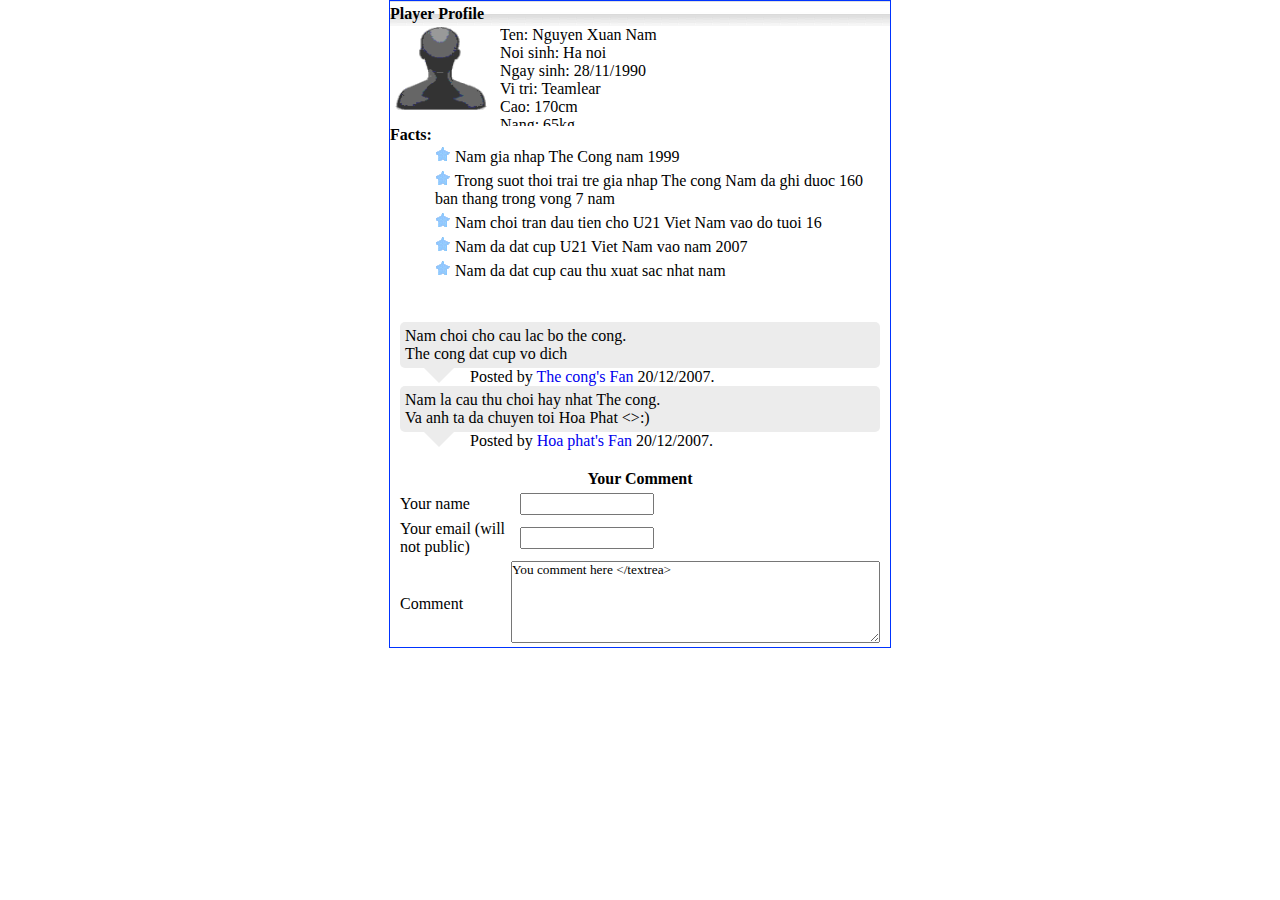
<file: Tuan1_HtmlCss/de1/Bai 1/index.html>
<!DOCTYPE  html>
<html lang="en">
  <head>
    <title>De 1</title>
    <meta charset="UTF-8">
    <meta http-equiv="X-UA-Compatible" content="IE=Edge">
    <link rel="stylesheet" href="css/style.css">
  </head>
  <body>
    <div id="wrapper">
      <div class="profile">
        <h4 class="subtitle">Player Profile</h4>
        <div class="player-profile">
          <img src="images/avatar.gif" alt="Player profile">
          <ul>
            <li>Ten: Nguyen Xuan Nam</li>
            <li>Noi sinh: Ha noi</li>
            <li>Ngay sinh: 28/11/1990</li>
            <li>Vi tri: Teamlear</li>
            <li>Cao: 170cm</li>
            <li>Nang: 65kg</li>
          </ul>
        </div>
      </div>
      <div class="fatcs">
         <h4>Facts:</h4>
         <ul>
           <li>
             <p>
                <img src="images/star.png" alt="Star">
                Nam gia nhap The Cong nam 1999
             </p>  
          </li> 
          <li>
            <p>
              <img src="images/star.png" alt="Star">
              Trong suot thoi trai tre gia nhap The cong Nam da ghi duoc 160 ban thang trong vong 7 nam
            </p>
          </li>
          <li>
            <p>
              <img src="images/star.png" alt="Star">
              Nam choi tran dau tien cho U21 Viet Nam vao do tuoi 16
            </p>
          </li> 
          <li>
            <p>
              <img src="images/star.png" alt="Star">
              Nam da dat cup U21 Viet Nam vao nam 2007
            </p>
          </li>  
          <li>
            <p>
              <img src="images/star.png" alt="Star">
              Nam da dat cup cau thu xuat sac nhat nam
            </p>
          </li>   
        </ul>
      </div>
      <div class="post">
        <div class="inner-post">
          <p>Nam choi cho cau lac bo the cong.</p>
          <p>The cong dat cup vo dich</p>
        </div>
        <p class="post-by">Posted by <a href=".">The cong's Fan</a> 20/12/2007.</p>
        <div class="inner-post">
          <p>Nam la cau thu choi hay nhat The cong. </p>
          <p>Va anh ta da chuyen toi Hoa Phat &lt;&gt;:) </p>
        </div>
        <p class="post-by">Posted by <a href=".">Hoa phat's Fan</a> 20/12/2007.</p>
      </div>
      <div class="comment">
        <form>
          <h4 class="title-comment">Your Comment</h4>
          <div>
            <p class="subtitle">
              <label>Your name</label>
            </p>
            <p class="inner-value">
              <input type="text">
            </p>
          </div>
          <div>
            <p class="subtitle">
              <label>Your email (will not public)</label>
            </p>
            <p class="inner-value">
              <input type="email">
            </p>
          </div>
          <div>
            <p class="subtitle">
              <label>Comment</label>
            </p>
            <p>
              <textarea name="comment" cols="48" rows="5" >You comment here </textrea></textarea>
            </p>
          </div>
        </form>
       </div>
    </div>
  </body>
</html>
</file>
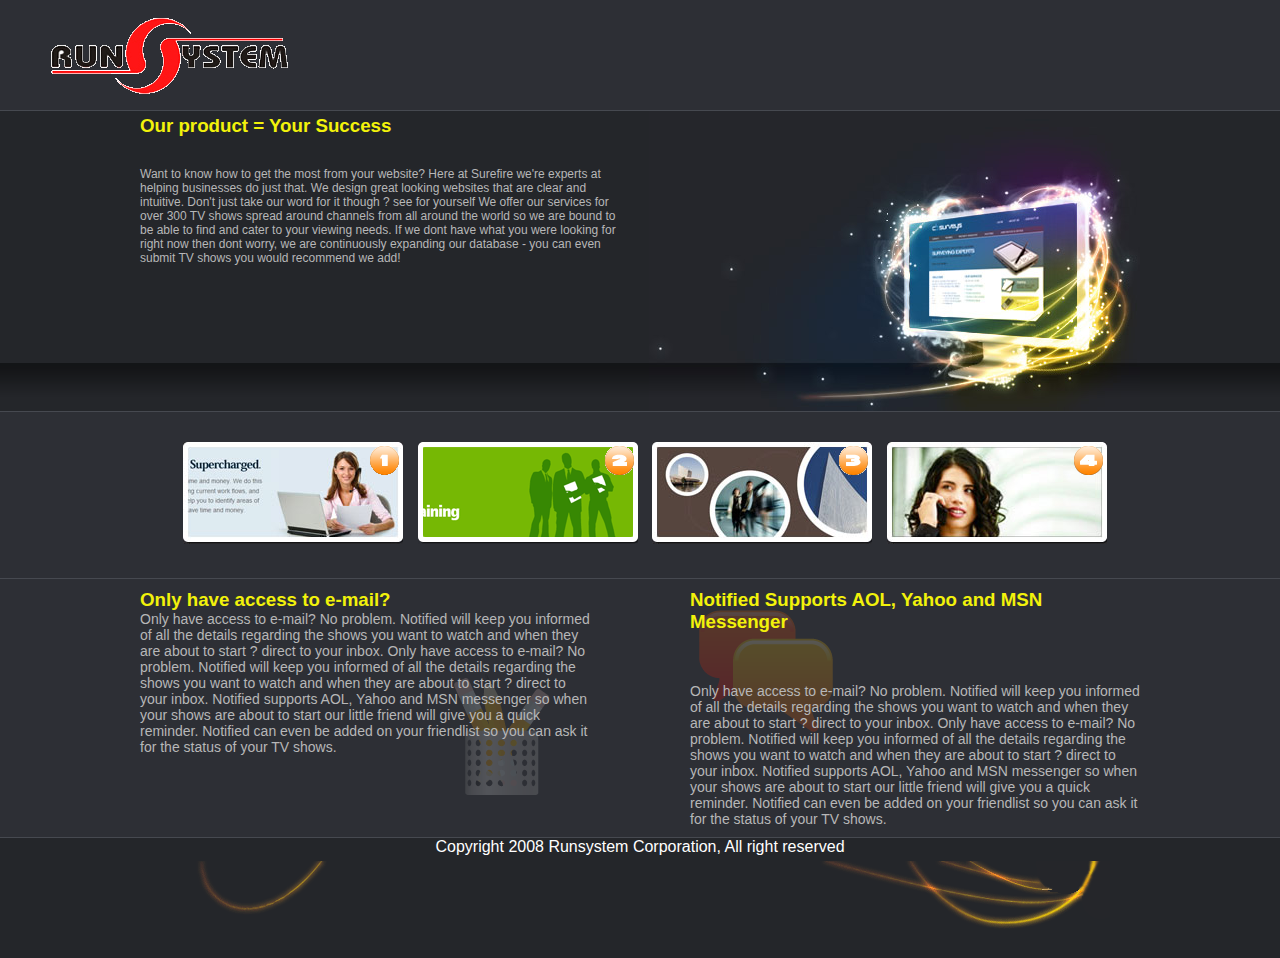
<file: Tuan1_HtmlCss/de1/Bai 2/index.html>
<!DOCTYPE html>
<html lang="en">
  <head>
    <title>Bai 2 Image For Practice</title>
    <meta http-equiv="X-UA-Compatible" content="IE=Edge">
    <meta charset="UTF-8">
    <link rel="stylesheet" href="css/style.css">
  </head>
  <body>
    <div id="container">
      <div id="header">
        <div class="inner">
          <img src="images/logo1.gif" alt="logo">
        </div>
      </div>
      <div id="banner">
        <div class="inner">
          <div class="content">
            <h3 class="title-banner">Our product = Your Success</h3>
            <p>Want to know how to get the most from your website? Here at Surefire we're experts at helping businesses do just that. We design great looking websites that are clear and intuitive. Don't just take our word for it though ? see for yourself We offer our services for over 300 TV shows spread around channels from all around the world so we are bound to be able to find and cater to your viewing needs. If we dont have what you were looking for right now then dont worry, we are continuously expanding our database - you can even submit TV shows you would recommend we add!</p>
           </div>
          <img src="images/home_intro_image.jpg" alt="home_intro">
        </div>
      </div>
      <div id="menu">
        <div class="inner">
          <ul>
            <li>
              <img src="images/port_thumb_point_progress.jpg" alt="thumb_point_progress">
            </li>
            <li>
              <img src="images/port_thumb_giant_impact.gif" alt="thumb_giant_impact">
            </li>
            <li>
              <img src="images/port_thumb_marsh_johnson.jpg" alt="thumb_marsh_johnson">
            </li>
            <li>
              <img src="images/port_thumb_vivio.jpg" alt="thumb_vivio">
            </li>
          </ul>
        </div>
      </div>
      <div id="main">
        <div class="inner">
          <div class="info-note1">
            <h3 class="title-note">Only have access to e-mail?</h3>
            <p>Only have access to e-mail? No problem. Notified will keep you informed of all the details regarding the shows you want to watch and when they are about to start ? direct to your inbox. Only have access to e-mail? No problem. Notified will keep you informed of all the details regarding the shows you want to watch and when they are about to start ? direct to your inbox. Notified supports AOL, Yahoo and MSN messenger so when your shows are about to start our little friend will give you a quick reminder. Notified can even be added on your friendlist so you can ask it for the status of your TV shows.</p>
          </div>
          <div class="info-note2">
            <h3 class="title-note">Notified Supports AOL, Yahoo and MSN Messenger </h3>
            <p>Only have access to e-mail? No problem. Notified will keep you informed of all the details regarding the shows you want to watch and when they are about to start ? direct to your inbox. Only have access to e-mail? No problem. Notified will keep you informed of all the details regarding the shows you want to watch and when they are about to start ? direct to your inbox. Notified supports AOL, Yahoo and MSN messenger so when your shows are about to start our little friend will give you a quick reminder. Notified can even be added on your friendlist so you can ask it for the status of your TV shows.</p>
          </div>
        </div>
      <div class="clear-both"></div>
      </div>
      <div id="footer">
        <div class="inner">
          Copyright 2008 Runsystem Corporation, All right reserved
        </div>
      </div>
    </div>
  </body>
</html>
</file>
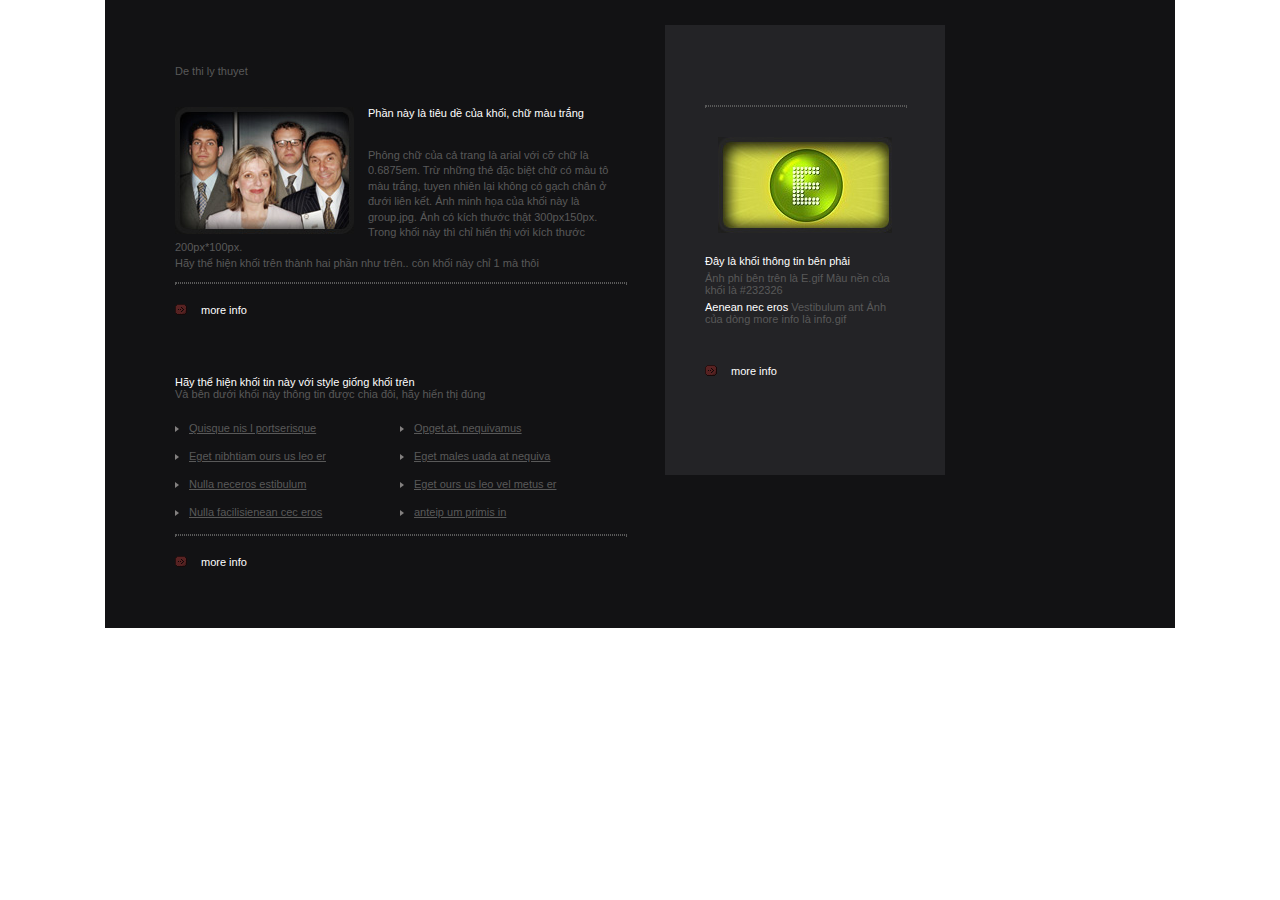
<file: Tuan1_HtmlCss/de3/Bai 1/index.html>
<!DOCTYPE html>
<html lang="en">
  <head>
    <title> De 3 Bai 1 </title> 
    <meta charset="UTF-8">
    <meta http-equiv="X-UA-Compatible" content="IE=Edge">
    <link rel="stylesheet" href="css/style.css">
  </head>
  <body>
    <div id="container">
        <div class="content-post">
          <div class="title">De thi ly thuyet</div>
          <img src="images/1_pic_1.jpg" alt="1_pic_1">
          <div class="content-text">
            <div class="subtitle"><a href="" class="link">Phần này là tiêu dề của khối, chữ màu trắng</a></div> 
            <p>
              Phông chữ của cả trang là arial với cỡ chữ là 0.6875em. Trừ những thẻ đặc biệt chữ có màu tô màu trắng, tuyen nhiên lại không có gạch chân ở đưới liên kết. Ảnh minh họa của khối này là group.jpg. Ảnh có kích thước thật 300px150px. Trong khối này thì chỉ hiển thị với kích thước 200px*100px. 
              <br>
              Hãy thể hiện khối trên thành hai phần như trên.. còn khối này chỉ 1 mà thôi
            </p>
            <div class="hr"></div>
            <div class="more-info">
              <a href="" class="link">
                <img src="images/arr_1.gif" alt="arr_1"> more info
              </a>
            </div>
            <div class="subtitle">Hãy thể hiện khối tin này với style giống khối trên</div>
            <div>Và bên dưới khối này thông tin được chia đôi, hãy hiển thị đúng</div>
            <div class="list">
              <ul>
                <li>
                  <a href="" class="inner-list"> Quisque nis l portserisque</a>
                </li>
                <li>
                  <a href="" class="inner-list"> Opget,at, nequivamus</a>
                </li>
                <li>
                  <a href="" class="inner-list">Eget nibhtiam ours us leo er</a>
                </li>
                <li>
                  <a href="" class="inner-list">Eget males uada at nequiva</a>
                </li>
                <li>
                  <a href="" class="inner-list"> Nulla neceros estibulum</a>
                </li>
                <li>
                  <a href="" class="inner-list"> Eget ours us leo vel metus er</a>
                </li>
                <li>
                  <a href="" class="inner-list"> Nulla facilisienean cec eros</a>
                </li>
                <li>
                  <a href="" class="inner-list"> anteip um primis in</a>
                </li>
              </ul>
            </div>
            <div class="hr"></div>
            <div class="more-info">
              <a href="" class="link">
                <img src="images/arr_1.gif" alt="arr_1"> more info
              </a>
            </div>
          </div>
        </div>
        <div class="inner-profile">
          <div class="hr"></div>
          <div class="box-img">
            <img src="images/1_pic_2.jpg" alt="1_pic_2">
          </div>
          <div class="subtitle">Đây là khối thông tin bên phải</div>
          <div>Ảnh phí bên trên là E.gif Màu nền của khối là #232326</div>
          <div class="note">
            <span class="white">Aenean nec eros</span>
            Vestibulum ant Ảnh của dòng more info là info.gif
          </div>
          <div class="more-info">
              <a href="" class="link">
                <img src="images/arr_1.gif" alt="arr_1"> more info
              </a>
            </div>
        </div> 
      <div class="clear-both"></div>
    </div>
  </body>
</html>
</file>
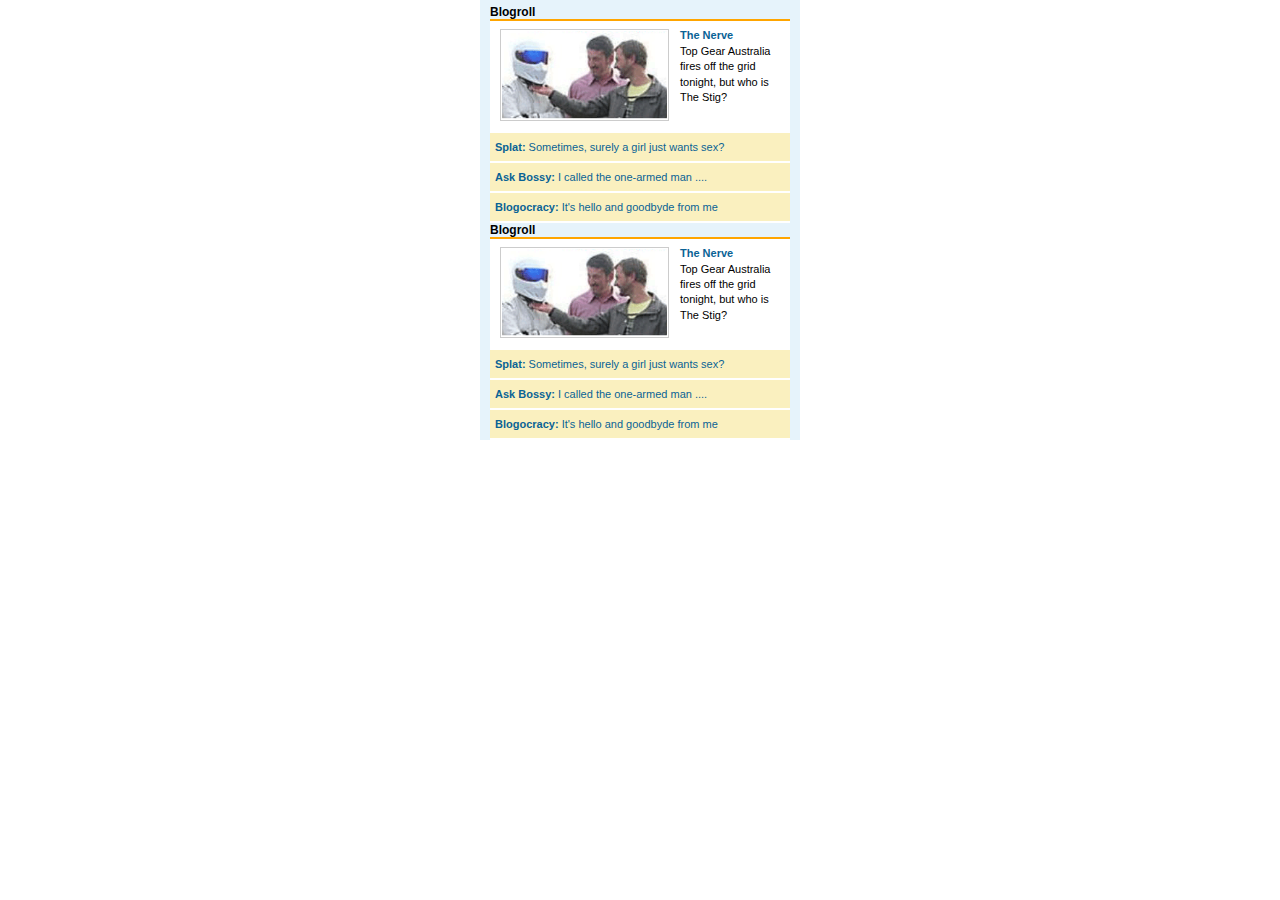
<file: Tuan1_HtmlCss/debai+barem/Bai 1/index.html>
<!DOCTYPE html>
<html lang="en">
  <head>
    <title> Bai 1 </title>
    <meta charset="UTF-8">
    <meta http-equiv="X-UA-Compatible" content="IE=Edge">
    <link rel="stylesheet" href="css/style.css"> 
  </head>
  <body>
    <div id="container">
      <div class="content-blogroll">
        <h3 class="title">Blogroll</h3>
        <div class="inner-content">
          <div class="box-left">
            <img src="images/LT1.gif" alt="LT1">
          </div>
          <div class="box-right">
            <h4>The Nerve</h4>
            <p>Top Gear Australia fires off the grid tonight, but who is The Stig?</p>
          </div>
          <div class="clear-both"></div>
          <div class="list-blogroll">
            <ul>
              <li>
                <b>Splat:</b> Sometimes, surely a girl just wants sex?
              </li>
              <li>
                <b>Ask Bossy:</b> I called the one-armed man ....
              </li>
              <li>
                <b>Blogocracy:</b> It's hello and goodbyde from me
              </li>
            </ul>
          </div>
          <div class="clear-both"></div>
        </div>


      <div class="content-blogroll">
        <h3 class="title">Blogroll</h3>
        <div class="inner-content">
          <div class="box-left">
            <img src="images/LT1.gif" alt="LT1">
          </div>
          <div class="box-right">
            <h4>The Nerve</h4>
            <p>Top Gear Australia fires off the grid tonight, but who is The Stig?</p>
          </div>
          <div class="clear-both"></div>
          <div class="list-blogroll">
            <ul>
              <li>
                <b>Splat:</b> Sometimes, surely a girl just wants sex?
              </li>
              <li>
                <b>Ask Bossy:</b> I called the one-armed man ....
              </li>
              <li>
                <b>Blogocracy:</b> It's hello and goodbyde from me
              </li>
            </ul>
          </div>
          <div class="clear-both"></div>
        </div>



      </div>  
    </div>
  </body>
</html>
</file>
<file: Tuan1_HtmlCss/de1/Bai 1/css/style.css>
* {
  padding: 0;
  margin: 0;
  font-family: Georgia,"Times New Roman", Times, serif;
}
#wrapper {
  width: 500px;
  border: 1px solid #0033FF;
  margin: auto;
}
h4.subtitle {
  height: 25px;
  background-image: url("../images/title_bg.gif");
  background-repeat: repeat-x;  
  line-height: 25px;
}
.player-profile {
  height: 100px;
}
.player-profile img {
  width: 100px;
  height: 90px;
  float: left;
}
.player-profile ul {
  width: calc(100% - 100px - 16px);
  height: 100px;
  overflow: scroll;
  margin-left: 10px;
  float: left;
}
.fatcs h4 {
  backgound:none;
}
.fatcs ul {
  width: 450px;
  margin-left: 45px;
  list-style: none;
}
.fatcs ul li {
  padding-top: 2px;
  padding-bottom: 2px;
}
.post {
  padding-left: 10px;
  padding-right: 10px;
  padding-top: 40px;
}
.inner-post {
  background: #ECECEC;
  padding-left: 5px;
  padding-right: 5px;
  padding-top: 5px;
  padding-bottom: 5px;
  border-radius: 5px;
  position: relative;
}
.inner-post:after {
  content: "";
  position: absolute;
  top: 100%;
  left: 5%;
  width: 0;
  height: 0;
  border-left: 15px solid transparent;
  border-right: 15px solid transparent;
  border-top: 15px solid #ECECEC;
}
.post-by {
  padding-left: 70px;
}
.post-by a {
  text-decoration: none;
}
.comment {
  padding-top: 20px;
  padding-left: 10px;
  padding-right: 10px;
}
h4.title-comment {
  text-align: center;
}
p.subtitle {
  width:120px;
  float: left;
}
form div {
  clear: both;
  padding-top: 5px;
  display: flex;
  align-items: center;
}
input[type="text"], 
input[type="email"] {
  width: 130px;
  height: 18px;
}
</file>
<file: Tuan1_HtmlCss/de1/Bai 2/css/style.css>
* {
  padding: 0;
  margin: 0;
  font-family: Verdana, "Arial", Helvetica, sans-serif;
}
#header,
#menu,
#main {
  background-color: #2d2f35;
}
#header .inner {
  width: 1200px;
  margin: auto;
}
#banner {
  background-image: url("../images/bg_home_intro.gif");
  height: 300px;
  border-top: 1px solid #464950;
  border-bottom: 1px solid #464950;
}
#banner .inner,
#menu .inner,
#main .inner{
  width: 1000px;
  margin: auto;
}
.content {
  width: calc(100% - 520px);
  float: left;
}
#banner .inner  img { float: right; }
h3.title-banner {
  color: #f2f20b;
  padding-bottom: 30px;
  padding-top: 4px;
}
.content p {
  color :#b7b7b8;
  font-size: 12px;
}
#menu .inner {
  text-align: center;
  padding-bottom: 30px;
  padding-top: 30px;
}
li {
  list-style-type: none;
  display: inline-block;
  margin-left: 10px;
  position: relative;
}
li:nth-child(1):after {
    content: "";
    position: absolute;
    top: 4px;
    right: 4px;
    width: 30px;
    height: 30px;
    background-image: url("../images/No1.gif");
    background-repeat: no-repeat;
}
li:nth-child(2):after {
    content: "";
    position: absolute;
    top: 4px;
    right: 4px;
    width: 30px;
    height: 30px;
    background-image: url("../images/No2.gif");
    background-repeat: no-repeat;
}
li:nth-child(3):after {
    content: "";
    position: absolute;
    top: 4px;
    right: 4px;
    width: 30px;
    height: 30px;
    background-image: url("../images/No3.gif");
    background-repeat: no-repeat;
}
li:nth-child(4):after {
    content: "";
    position: absolute;
    top: 4px;
    right: 4px;
    width: 30px;
    height: 30px;
    background-image: url("../images/No4.gif");
    background-repeat: no-repeat;
}
#main {
  border-top: 1px solid #464950;
  border-bottom: 1px solid #464950;
  padding-bottom: 10px;
}
.info-note1 {
  width: 45%;
  float: left;
  position: relative;
   z-index: 1;
}
.info-note1:after {
  content: "";
  position: absolute;
  right: 30px;
  bottom: -50px;
  width: 150px;
  height: 150px;
  background-image: url("../images/home_services_bg_design.gif");
  background-repeat: no-repeat;
  z-index: -1;
}
.info-note2 {
  width: calc(100% - 55%);
  float: right;
  position: relative;
   z-index: 1;
}
.info-note2:after {
  content: "";
  position: absolute;
  left: 0;
  top: 0px;
  width: 150px;
  height: 150px;
  background-image: url("../images/home_services_bg_marketing.gif");
  background-repeat: no-repeat;
  z-index: -1;
}
.clear-both { clear:both; }
h3.title-note { color: #f2f20b; }
.info-note1 p,
.info-note2 p {
  font-size: 14px;
  color: #b7b7b8;
}
#main .inner { padding-top: 10px; }
.info-note2 p { padding-top: 50px; }
#footer {
  height: 120px;
  background-image: url("../images/bg_footer.gif");
  background-repeat: no-repeat;
  background-position: center;
  background-color: #24262A;
}
#footer .inner {
  color: #fff;
  text-align: center;
}
</file>
<file: Tuan1_HtmlCss/de3/Bai 1/css/style.css>
body { 
  padding: 0;
  margin: 0;
  font-family: arial;
  font-size: 0.6875em;
  color: #595959;
}
#container {
  background: #121214;
  width: 1000px;
  margin: auto;
  padding-top: 25px;
  padding-left: 70px;
}
.title {
  padding-top: 40px; 
 padding-bottom: 30px;
}
.content-post {
  width: 450px;
  float: left;
}
.link {
  color: #fff;
  text-decoration: none;
}
.clear-both { clear: both; }
.content-post img { 
  float: left;
  margin-right: 14px; 
}
.subtitle { color: #fff; }
.content-text p {
  line-height: 1.4;
  padding-top: 18px;
}
.hr {
  width: 100%;
  border: 1px dotted #595959;
}
.more-info {
  padding-top: 20px;
  padding-bottom: 60px;
}
span {
  padding-top: 5px;
  padding-bottom: 30px;
}
.list ul {
  display: grid;
  grid-template-columns: 50% 50%;
  padding-left: 0;
}
li { 
  list-style-type: none; 
  line-height: 2;
}
a.inner-list {
  color: #595959;
  padding-left: 14px;
}
li:before {
    content: "";
    border-color: rgba(107, 76, 76, 0) #838080;
    border-style: solid;
    border-width: 0.35em 0 0.35em 0.45em;
    display: block;
    height: 0;
    width: 0;
    left: 0;
    top: 15px;
    position: relative;
}
.inner-profile {
  width: 200px;
  height: 450px;
  float: left;
  background-color: #232326;
  margin-left: 40px;
  padding-left: 40px;
  padding-right: 40px;
}
.inner-profile .hr {
  margin-top: 80px;
  margin-bottom: 30px;
}
.inner-profile > img,
.note { padding-bottom: 20px; }
.inner-profile .more-info img { 
  float: left;
  margin-right: 14px;
}
.box-img { 
  text-align: center;
  padding-bottom: 20px;
}
span.white { color:#fff; }
.inner-profile > .subtitle,
.inner-profile > .subtitle + div { padding-bottom: 5px; }
</file>
<file: Tuan1_HtmlCss/debai+barem/Bai 1/css/style.css>
* {
  padding: 0;
  margin: 0;
  font-family: Arial, Helvetica, sans-serif;
  font-size: 11px;
}
#container {
  width: 300px;
  margin: auto;
  background-color: #e6f3fb;
  padding-left: 10px;
  padding-right: 10px;
  padding-top: 5px;
}
h3.title { font-size: 12px; }
.inner-content {
  border-top: 2px solid #ffa500;
  padding-top: 8px;
  background: #fff;
}
.box-left {
  width: 55%;
  float: left;
  padding-left: 10px;
  padding-right: 10px;
  padding-bottom: 10px;
}
.box-left img {
  width: 100%; 
  border: 1px solid #cccccc;
  padding: 1px;
}
.box-right {
  float: right;
  width: calc(100% - 55% - 25px);
}
.box-right p { line-height: 1.4; }
h4 { 
  color: #0a6395 ;
  padding-bottom: 3px;
 }
.clear-both { clear: both;}
.list-blogroll { color: #0a6395; }
.list-blogroll li {
    list-style-type: none;
    background-color: #faf0bf;
    padding-top: 8px;
    padding-bottom: 8px;
    padding-left: 5px;
    padding-right: 5px;
    margin-bottom: 2px;
}
</file>
